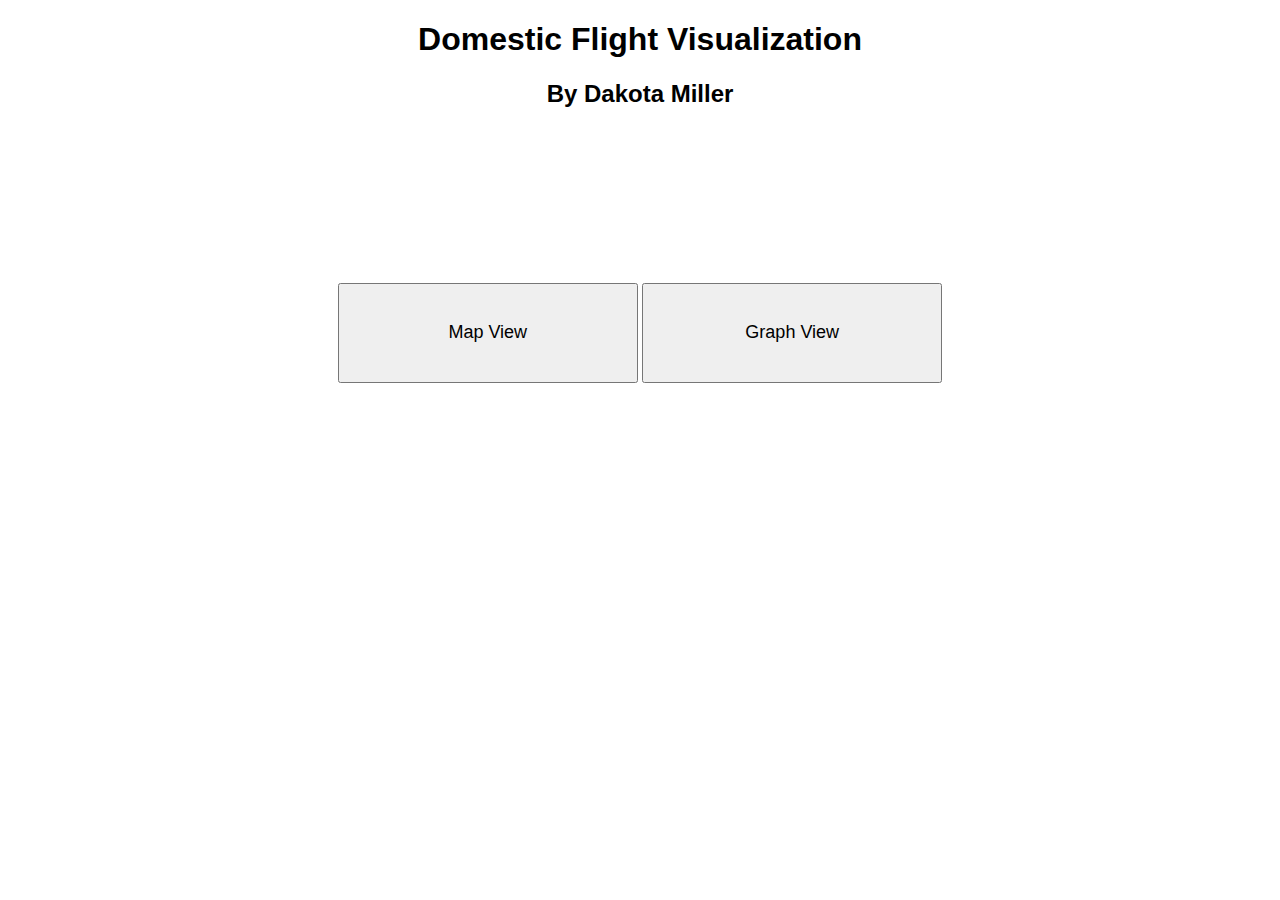
<file: Assignment 3/index.html>
<!DOCTYPE html>
<html>
<head>
	<title>INFO 474 Assignment 3</title>
	<link rel="stylesheet" type="text/css" href="styles.css">
</head>
<body>
	<h1>Domestic Flight Visualization</h1>
	<h2>By Dakota Miller</h2>
	<div id="nav">
		<a href="map.html"><button>Map View</button></a>
		<a href="graph.html"><button>Graph View</button></a>
	</div>
	<script src="https://code.jquery.com/jquery-3.1.1.min.js"></script>
	<script src="http://d3js.org/d3.v4.min.js" charset="utf-8"></script>
	<script src="//d3js.org/queue.v1.min.js"></script>
	<script src="http://d3js.org/topojson.v1.min.js"></script>
</body>
</html>
</file>
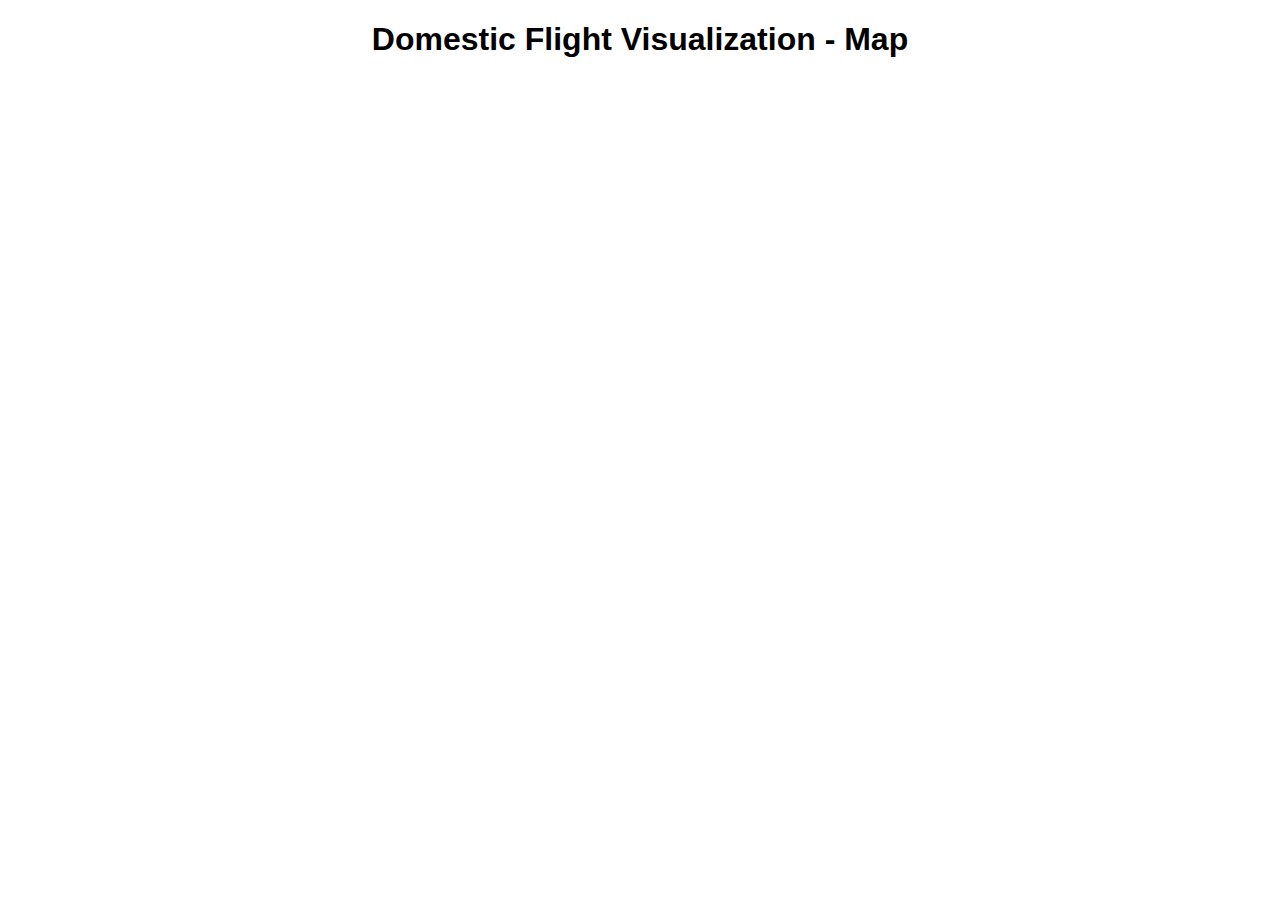
<file: Assignment 3/map.html>
<!DOCTYPE html>
<html>
<head>
	<title>INFO 474 Assignment 3</title>
	<link rel="stylesheet" type="text/css" href="styles.css">
</head>
<body>
	<h1>Domestic Flight Visualization - Map</h1>

	<script src="https://code.jquery.com/jquery-3.1.1.min.js"></script>
	<script src="http://d3js.org/d3.v4.min.js" charset="utf-8"></script>
	<script src="//d3js.org/queue.v1.min.js"></script>
	<script src="http://d3js.org/topojson.v1.min.js"></script>
	<script src="map.js" type="text/javascript"></script>
</body>
</html>
</file>
<file: Assignment 3/styles.css>
body {
	font-family: 'Century Gothic', Helvetica, Arial, sans-serif;
}

h1, h2 {
	text-align: center;
}

#nav {
	width: 50%;
	margin: 175px auto;
	text-align: center;
}

#nav button {
	width: 300px;
	height: 100px;
	font-size: 18px;
	cursor: pointer;
}

#nav a {
	text-decoration: none;
	color: black;
}

#nav a:visited {
	color: black;
}

.map {
	display: block;
	margin: 20px auto;
	margin-bottom: 0px;
}

.states {
  fill: none;
  stroke: #fff;
  stroke-linejoin: round;
}

.tooltip {
	position: absolute;
	pointer-events: none;
	border: 1px solid #ccc;
	background-color: #AAA;
	padding: 3px;
}

.slider-container {
	margin: 0px auto;
	text-align: center;
}

.slider {
	width: 1000px;
	margin: 0;
	display: inline;
}

.label {
	position: absolute;
}

/* Graph Styles */

.bar {
	fill: #AED6F1;
	stroke: #fff;
	stroke-linejoin: round;
	stroke-width: 1px;
}

.bar:hover {
	fill: red;
}

.graph: {
	float:right;
	display: block;
	margin-right: 10%;
	margin-left: 10%;
	margin-bottom: 0px;
}

#controls {
	padding: 10px;
	width: 300px;
	float:left;
	margin-left: 10%;
	margin-right: 2%;
}

#controls input {
	margin-bottom: 10px;
}

#controls p {
	margin-bottom: 5px;
}

.axis--x path {
	display: none;
}

.axis {
	font: 10px sans-serif;
}

.axis path,
.axis line {
	fill: none;
	stroke: #000;
	shape-rendering: crispEdges;
}
</file>
